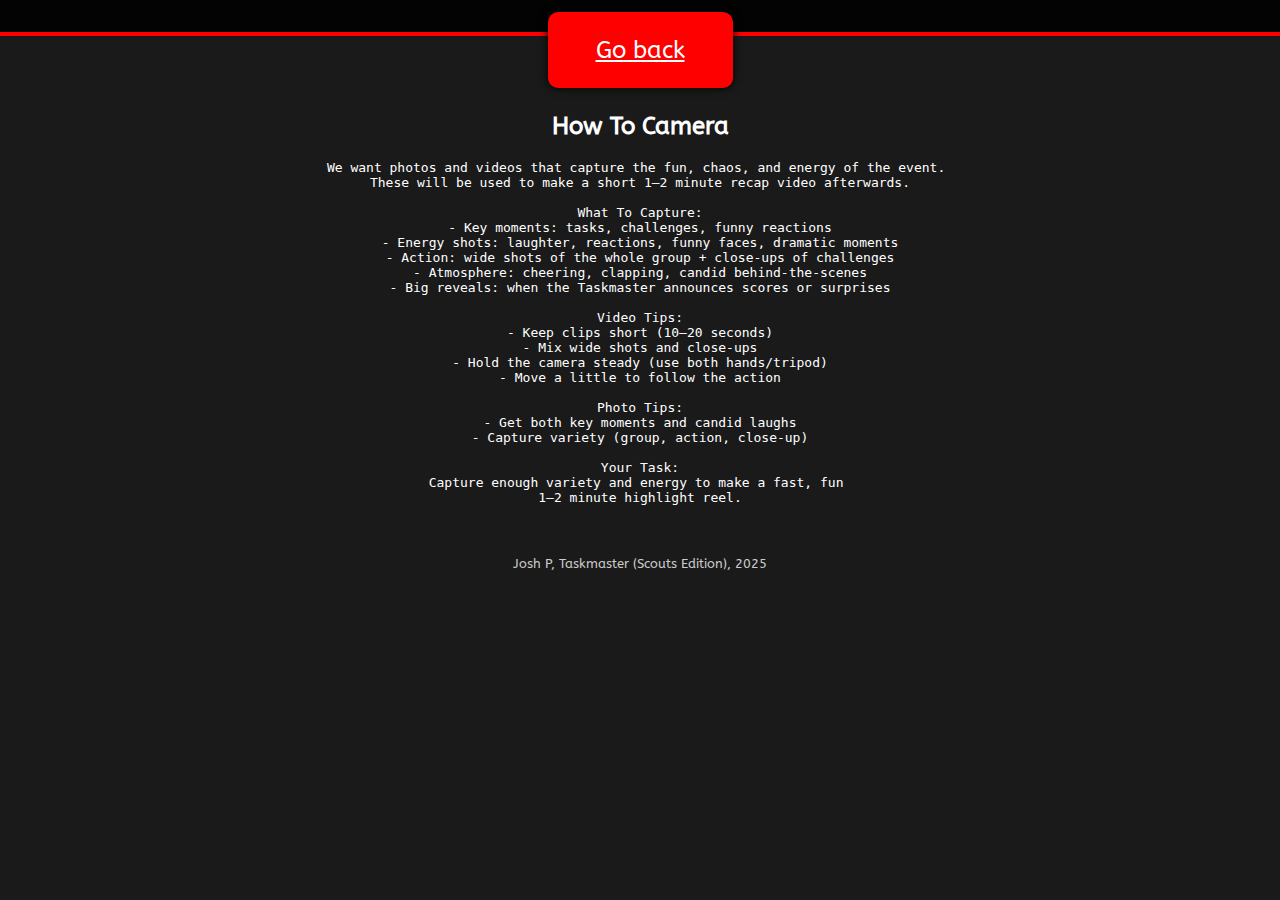
<file: cameras.html>
<!DOCTYPE html>
<html lang="en">
<head>
  <meta charset="UTF-8">
  <meta name="viewport" content="width=device-width, initial-scale=1.0">
  <title>Taskmaster (Scouts Edition) Camera Guide</title>
  
  <link href="https://fonts.googleapis.com/css2?family=ABeeZee&display=swap" rel="stylesheet">
  <link rel="stylesheet" href="style.css">
</head>
<body>
  <header>
  </header>
 <a href="index.html" class="task-button">Go back</a>
  <main>
    <section>
<h2>How To Camera</h2>
<pre>
We want photos and videos that capture the fun, chaos, and energy of the event. 
These will be used to make a short 1–2 minute recap video afterwards.

What To Capture:
- Key moments: tasks, challenges, funny reactions
- Energy shots: laughter, reactions, funny faces, dramatic moments
- Action: wide shots of the whole group + close-ups of challenges
- Atmosphere: cheering, clapping, candid behind-the-scenes
- Big reveals: when the Taskmaster announces scores or surprises

Video Tips:
- Keep clips short (10–20 seconds)
- Mix wide shots and close-ups
- Hold the camera steady (use both hands/tripod)
- Move a little to follow the action

Photo Tips:
- Get both key moments and candid laughs
- Capture variety (group, action, close-up)

Your Task:
Capture enough variety and energy to make a fast, fun 
1–2 minute highlight reel.
</pre>

    </section>

  </main>

  <footer>
    <p>Josh P, Taskmaster (Scouts Edition), 2025</p>
</file>
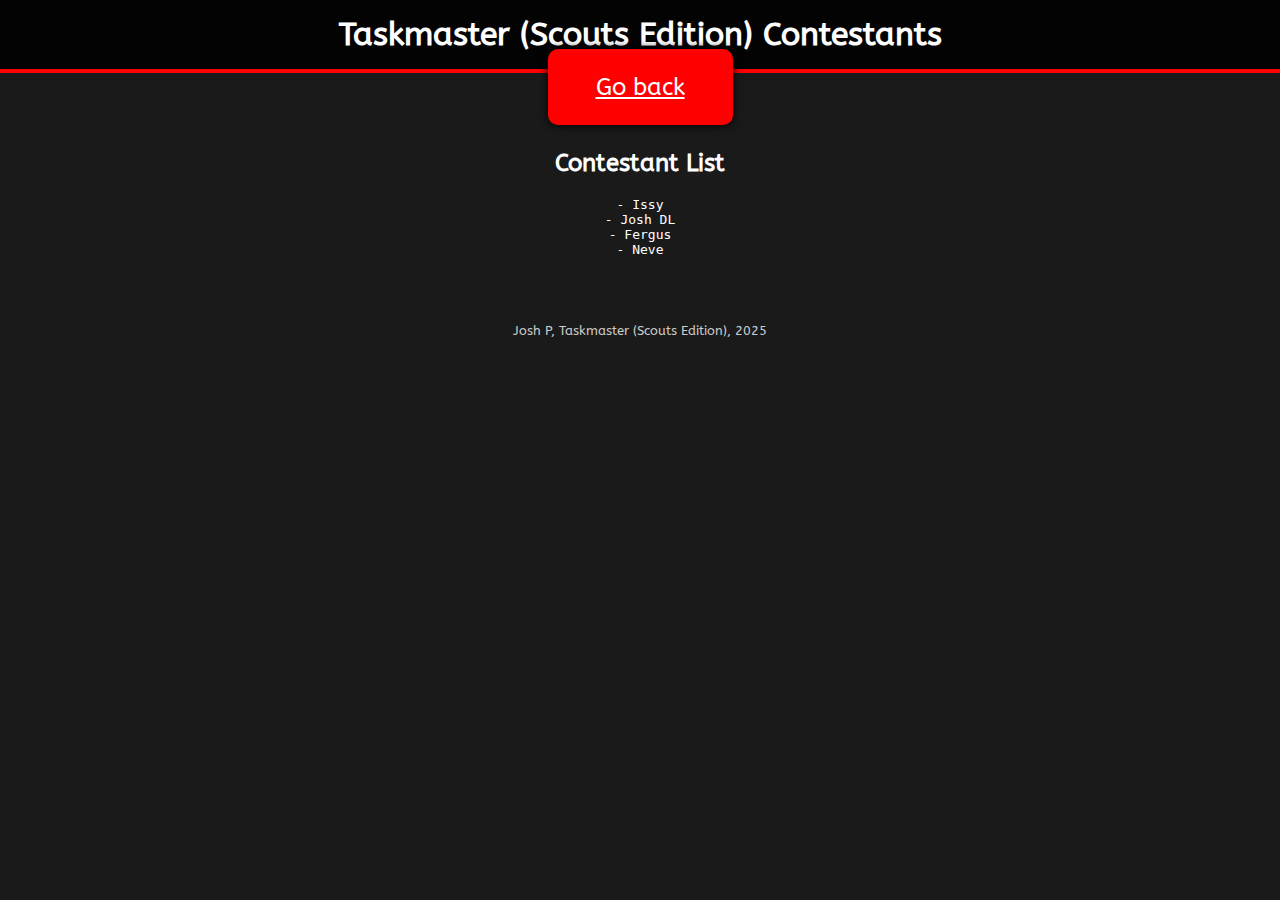
<file: Contestants.html>
<!DOCTYPE html>
<html lang="en">
<head>
  <meta charset="UTF-8">
  <meta name="viewport" content="width=device-width, initial-scale=1.0">
  <title>Taskmaster Scouts Contestants</title>
  
  <link href="https://fonts.googleapis.com/css2?family=ABeeZee&display=swap" rel="stylesheet">
  <link rel="stylesheet" href="style.css">
</head>
<body>
  <header>
    <h1>Taskmaster (Scouts Edition) Contestants</h1>
  </header>
 <a href="index.html" class="task-button">Go back</a>
  <main>
    <section>
      <h2>Contestant List</h2>
      <pre>
- Issy
- Josh DL
- Fergus
- Neve
      </pre>
    </section>

  </main>

  <footer>
    <p>Josh P, Taskmaster (Scouts Edition), 2025</p>
</file>
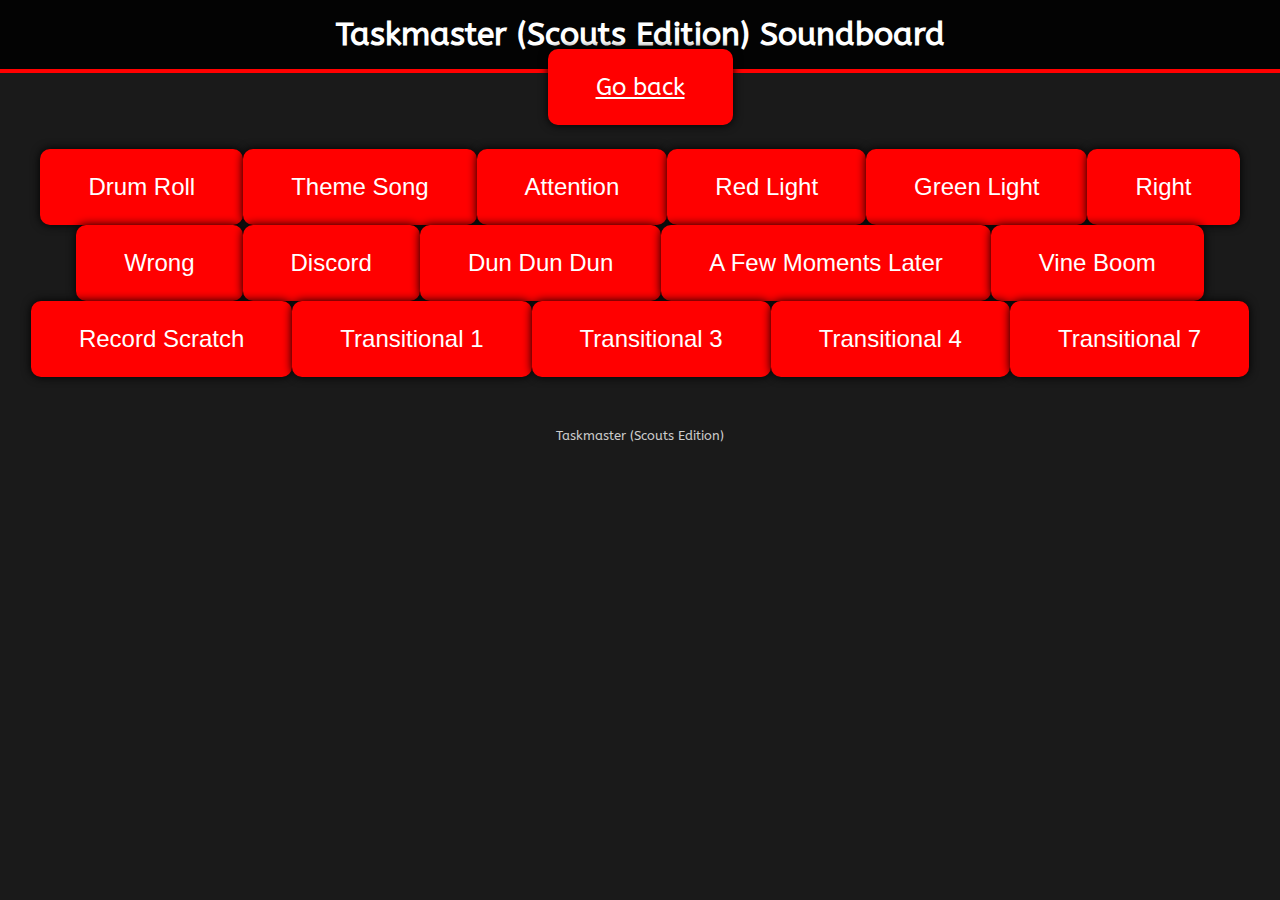
<file: soundboard.html>
<!DOCTYPE html>
<html lang="en">
<head>
  <meta charset="UTF-8" />
  <meta name="viewport" content="width=device-width, initial-scale=1.0" />
  <title>Taskmaster (Scouts Edition) Soundboard</title>
  
  <!-- Google Fonts: ABeeZee -->
  <link href="https://fonts.googleapis.com/css2?family=ABeeZee&display=swap" rel="stylesheet">

  <link rel="stylesheet" href="style.css" />
</head>
<body>
  <header>
    <h1>Taskmaster (Scouts Edition) Soundboard</h1>
  </header>
   <a href="index.html" class="task-button">Go back</a>
  <main>
  <div id="soundboard" class="soundboard-buttons">
    <!-- Buttons will be generated here -->
  </div>
</main>

  <footer>
    <p>Taskmaster (Scouts Edition)</p>
  </footer>

  <script src="script.js"></script>
</body>
</html>
</file>
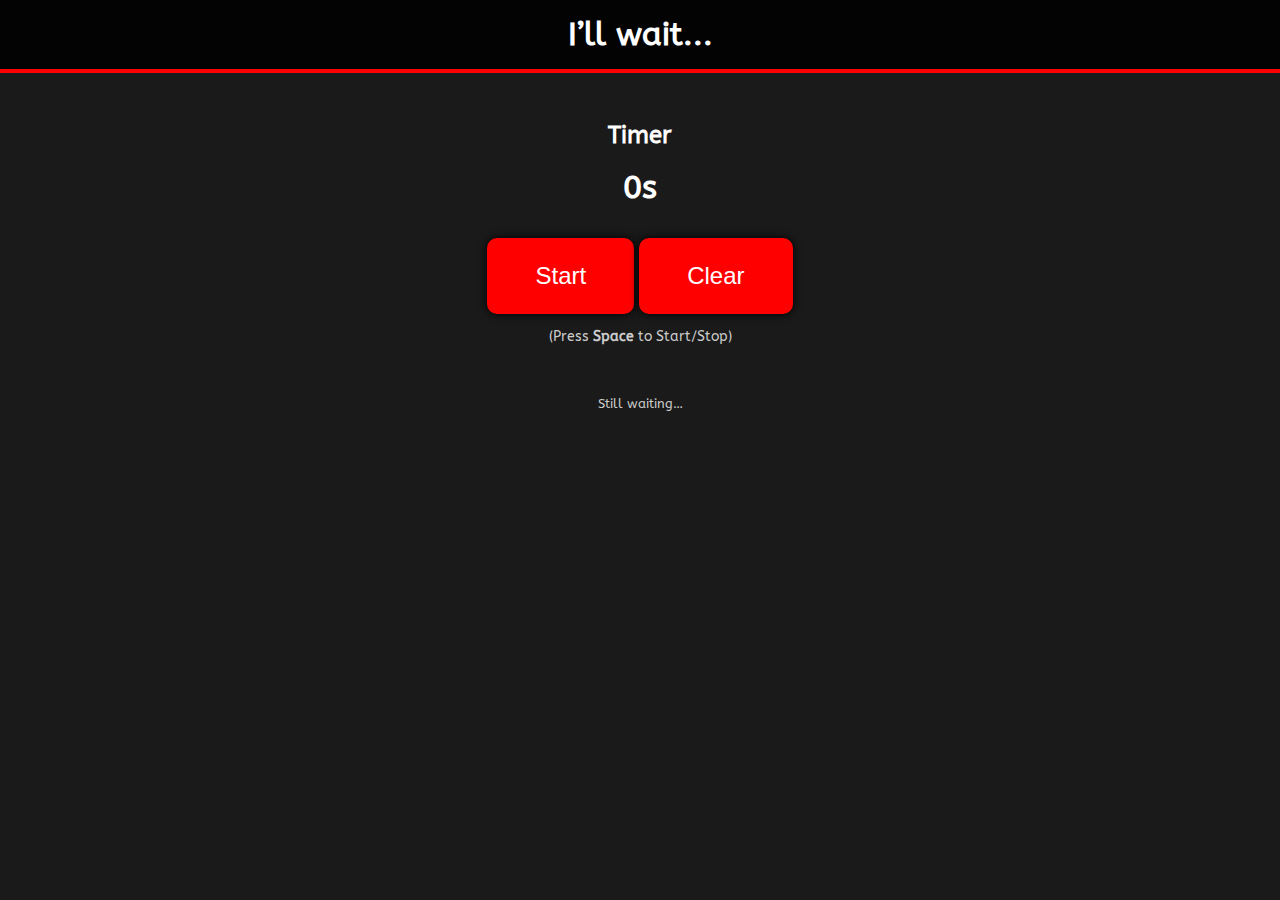
<file: waiting.html>
<!DOCTYPE html>
<html lang="en">
<head>
  <meta charset="UTF-8">
  <title>I’ll Wait</title>
  <link href="https://fonts.googleapis.com/css2?family=ABeeZee&display=swap" rel="stylesheet">
  <link rel="stylesheet" href="style.css"> <!-- your CSS file -->
</head>
<body>
  <header>
    <h1>I’ll wait...</h1>
  </header>

  <main>
    <section>
      <h2>Timer</h2>
      <div id="timer" style="font-size:2rem; font-weight:bold;">0s</div>

      <div class="buttons-container" style="margin-top:2em;">
        <button id="startStop" class="task-button">Start</button>
        <button id="clear" class="task-button">Clear</button>
      </div>
      <p style="font-size:0.9rem; color:#ccc; margin-top:1em;">
        (Press <b>Space</b> to Start/Stop)
      </p>
    </section>
  </main>

  <footer>
    <p>Still waiting…</p>
  </footer>

  <script>
    let seconds = 0;
    let timerInterval = null;
    const timerElement = document.getElementById("timer");
    const startStopButton = document.getElementById("startStop");
    const clearButton = document.getElementById("clear");

    function updateTimer() {
      seconds++;
      let mins = Math.floor(seconds / 60);
      let secs = seconds % 60;
      timerElement.textContent =
        (mins > 0 ? mins + "m " : "") + secs + "s";
    }

    function startTimer() {
      if (!timerInterval) {
        timerInterval = setInterval(updateTimer, 1000);
        startStopButton.textContent = "Stop";
      }
    }

    function stopTimer() {
      clearInterval(timerInterval);
      timerInterval = null;
      startStopButton.textContent = "Start";
    }

    function toggleTimer() {
      if (timerInterval) {
        stopTimer();
      } else {
        startTimer();
      }
    }

    function clearTimer() {
      stopTimer();
      seconds = 0;
      timerElement.textContent = "0s";
    }

    // Button events
    startStopButton.addEventListener("click", toggleTimer);
    clearButton.addEventListener("click", clearTimer);

    // Spacebar toggles timer
    document.addEventListener("keydown", (e) => {
      if (e.code === "Space") {
        e.preventDefault(); // stop page from scrolling
        toggleTimer();
      }
    });
  </script>
</body>
</html>
</file>
<file: style.css>
body {
  font-family: 'ABeeZee', sans-serif;
  background: #1a1a1a url('https://upload.wikimedia.org/wikipedia/commons/3/3a/Red_texture_background.jpg') center/cover fixed;
  color: white;
  margin: 0;
  text-align: center;
}

header {
  background-color: rgba(0, 0, 0, 0.85);
  padding: 1em;
  border-bottom: 4px solid red;
}

h1 {
  font-size: 2rem;
  margin: 0;
}

main {
  margin-top: 3em;
}

.task-button {
  background-color: red;
  color: white;
  font-size: 1.5rem;
  padding: 1em 2em;
  border: none;
  border-radius: 10px;
  box-shadow: 0 0 10px #000;
  cursor: pointer;
  transition: transform 0.2s ease, background-color 0.2s ease;
}

.task-button:hover {
  background-color: darkred;
  transform: scale(1.05);
}

footer {
  margin-top: 4em;
  font-size: 0.8rem;
  color: #ccc;
}
</file>
